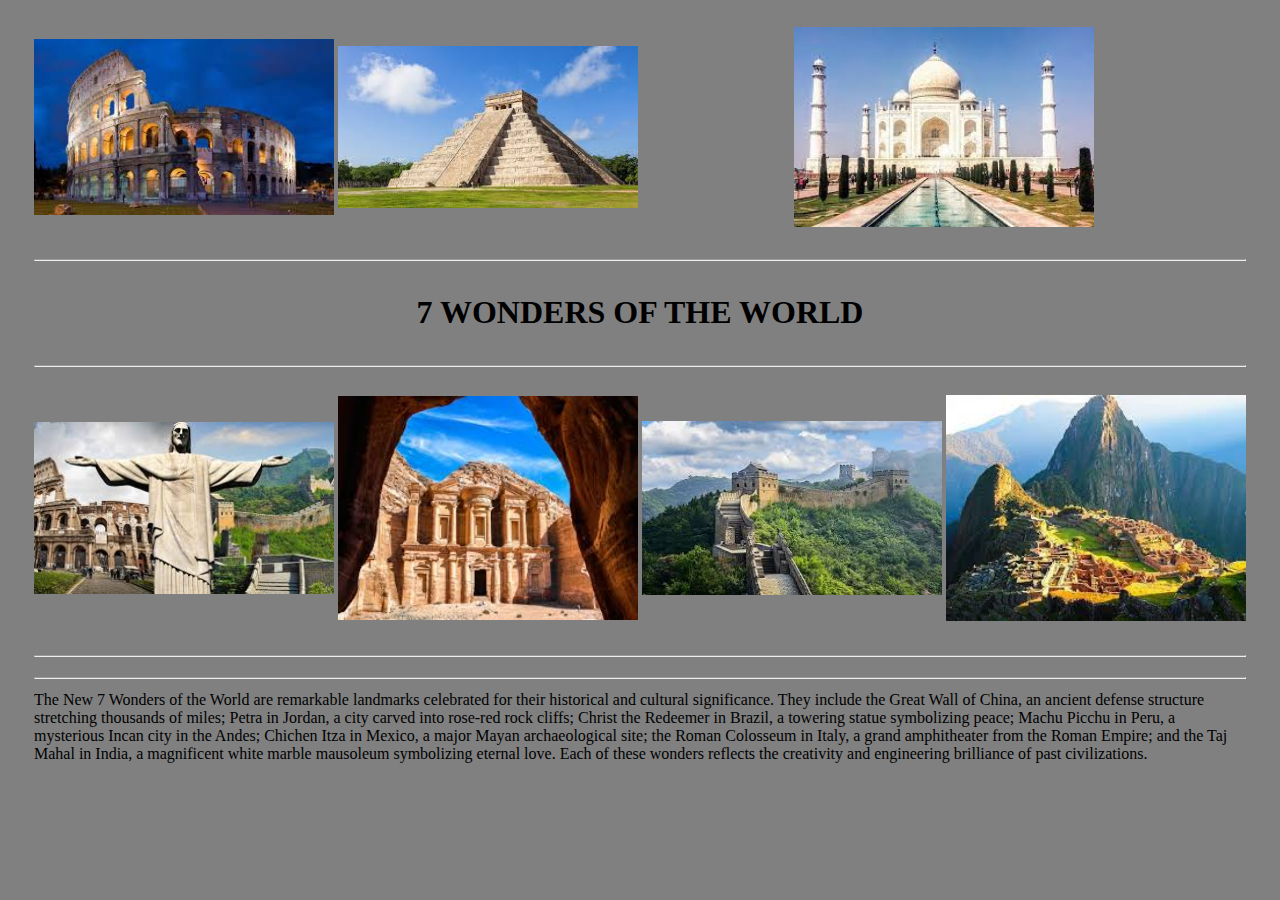
<file: index.html>
<!DOCTYPE html>
<html lang="en">

<head>
    <meta charset="UTF-8">
    <meta name="viewport" content="width=device-width, initial-scale=1.0">
    <title>Wonders of the world</title>
    <link rel="stylesheet" href="/style.css">
</head>

<body>
    <center>
        <table border="0" width="80%">
            <tr>
                <td>
                    <a href="about.html">
                        <p>
                            <center><img src="/pic1.jpeg" width="300"></center>
                        </p>
                    </a>
                </td>
                <td><a href="about.html">
                        <p>
                            <center><img src="/pic2.jpeg" width="300"></center>
                        </p>
                    </a></td>
                <td colspan="2">
                    <a href="about.html">
                        <p>
                            <center><img src="/pic3.jpeg" width="300"></center>
                        </p>
                    </a>
                </td>

            </tr>
            <tr>
                <td colspan="4">
                    <hr>
                </td>
            </tr>
            <tr>
                <td colspan="4">
                    <center>
                        <h1>7 WONDERS OF THE WORLD</h1>
                    </center>
                </td>
            </tr>
            <tr>
                <td colspan="4">
                    <hr>
                </td>
            </tr>
            <tr>
                <td><a href="about.html">
                        <p>
                            <center><img src="/pic4.jpeg" width="300"></center>
                        </p>
                    </a></td>
                <td><a href="about.html">
                        <p>
                            <center><img src="/pic5.jpeg" width="300"></center>
                        </p>
                    </a></td>
                <td><a href="about.html">
                        <p>
                            <center><img src="/pic6.jpeg" width="300"></center>
                        </p>
                    </a></td>
                <td>
                    <p><a href="about.html">
                            <center><img src="/pic7.jpeg" width="300"></center>
                    </p>
                </td>
                </td>
            </tr>
            <tr></tr>
            <tr>
                <td colspan="4">
                    <hr>
                </td>
            </tr>
            <tr>
                <td colspan="4">
                    <hr>
                </td>
            </tr>
            <tr>
                <td colspan="4"> The New 7 Wonders of the World are remarkable landmarks celebrated for their historical
                    and cultural significance. They
                    include the Great Wall of China, an ancient defense structure stretching thousands of miles; Petra
                    in Jordan, a city
                    carved into rose-red rock cliffs; Christ the Redeemer in Brazil, a towering statue symbolizing
                    peace; Machu Picchu in
                    Peru, a mysterious Incan city in the Andes; Chichen Itza in Mexico, a major Mayan archaeological
                    site; the Roman
                    Colosseum in Italy, a grand amphitheater from the Roman Empire; and the Taj Mahal in India, a
                    magnificent white marble
                    mausoleum symbolizing eternal love. Each of these wonders reflects the creativity and engineering
                    brilliance of past
                    civilizations. </td>
            </tr>



        </table>
    </center>



</body>

</html>
</file>
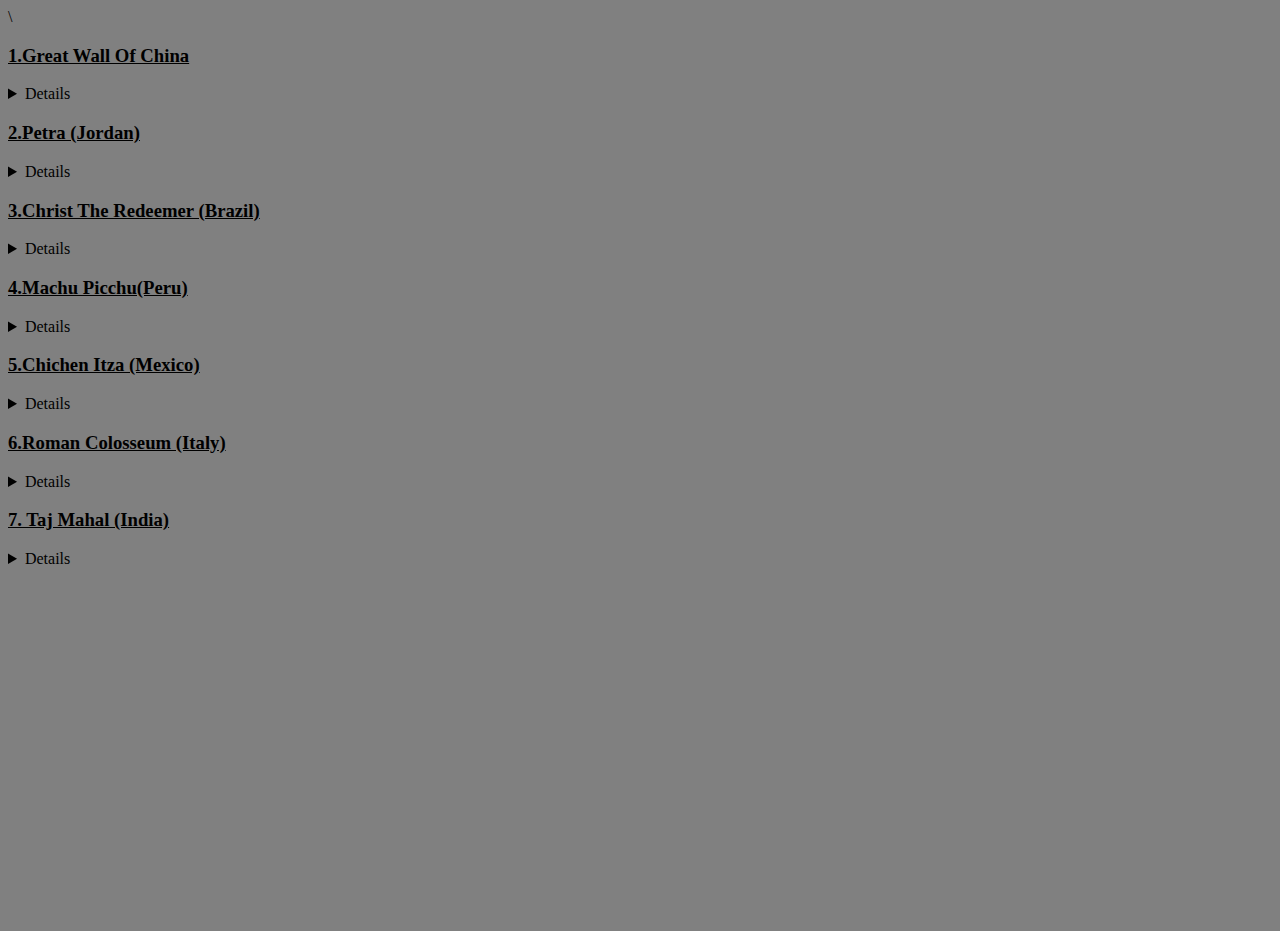
<file: about.html>
<!DOCTYPE html>
<html lang="en">

<head>
    <meta charset="UTF-8">
    <meta name="viewport" content="width=device-width, initial-scale=1.0">
    <title>Wonders of the world</title>\
    <link rel="stylesheet" href="/style.css">
</head>

<body>
    <u>
        <h3>1.Great Wall Of China</h3>
    </u>
    <details>The Great Wall of China is a massive ancient fortification built to protect Chinese territories from
        invasions.
        Stretching over 13,000 miles, it was constructed over centuries by different dynasties using stone, brick, and
        earth.
        It’s one of the world’s most iconic landmarks and a symbol of China’s strength, history, and architectural
        achievement.</details>
    <u>
        <h3>2.Petra (Jordan)</h3>
    </u>
    <details>Petra is an ancient city in Jordan famous for its rock-cut architecture and water system. Carved into
        rose-red sandstone
        cliffs by the Nabataeans over 2,000 years ago, it served as a major trading hub. Its most iconic structure,
        Al-Khazneh
        (the Treasury), showcases the city's grandeur. Petra is a UNESCO World Heritage Site and one of the New 7
        Wonders of the
        World.</details>
    <u>
        <h3>3.Christ The Redeemer (Brazil)</h3>
    </u>
    <details>Christ the Redeemer is a giant statue of Jesus Christ located in Rio de Janeiro, Brazil. Standing 98 feet
        tall atop
        Mount Corcovado, it overlooks the city with open arms, symbolizing peace and welcome. Completed in 1931, it is
        made of
        reinforced concrete and soapstone and is one of the most iconic landmarks in the world, as well as a symbol of
        Brazilian
        Christianity.</details>

    <u>
        <h3>4.Machu Picchu(Peru)</h3>
    </u>
    <details>Machu Picchu is an ancient Incan city located high in the Andes Mountains of Peru. Built in the 15th
        century, it served
        as a royal estate or religious site, and its exact purpose remains a mystery. Known for its stunning stone
        architecture
        and breathtaking views, it was rediscovered in 1911 and is now a UNESCO World Heritage Site and one of the New 7
        Wonders
        of the World.</details>

    <u>
        <h3>5.Chichen Itza (Mexico)</h3>
    </u>
    <details>Chichen Itza is an ancient Mayan city located in Mexico’s Yucatán Peninsula. It was a major political,
        religious, and
        economic center around 600–1200 AD. The site is famous for the pyramid of El Castillo, which aligns with
        astronomical
        events. Chichen Itza showcases the advanced knowledge of the Maya in architecture, astronomy, and mathematics,
        and is
        recognized as one of the New 7 Wonders of the World.</details>


    <u>
        <h3>6.Roman Colosseum (Italy)</h3>
    </u>
    <details>The Roman Colosseum, located in Rome, Italy, is an ancient amphitheater built in the 1st century AD during
        the Roman
        Empire. It could hold up to 50,000 spectators and was used for gladiator contests, public spectacles, and
        dramas. Made
        of stone and concrete, it remains a symbol of Roman engineering and architecture, and is one of the New 7
        Wonders of the
        World.</details>

        <u>
            <h3>7. Taj Mahal (India) </h3>
        </u>
        <details>The Taj Mahal is a white marble mausoleum located in Agra, India, built by Mughal Emperor Shah Jahan in memory of his
        wife Mumtaz Mahal. Completed in 1653, it is renowned for its stunning architecture, intricate carvings, and symmetrical
        gardens. The Taj Mahal is a symbol of eternal love and one of the most iconic monuments in the world, as well as one of
        the New 7 Wonders of the World.</details>

          <br><br>

        <iframe width="560" height="315" src="https://www.youtube.com/embed/fYR5hRdYh9Q?si=xdPi6YsEcojru2Ff"
            title="YouTube video player" frameborder="0"
            allow="accelerometer; autoplay; clipboard-write; encrypted-media; gyroscope; picture-in-picture; web-share"
            referrerpolicy="strict-origin-when-cross-origin" allowfullscreen>
            </iframe>

</body>

</html>
</file>
<file: style.css>
body {
    background-color: gray; }
</file>
